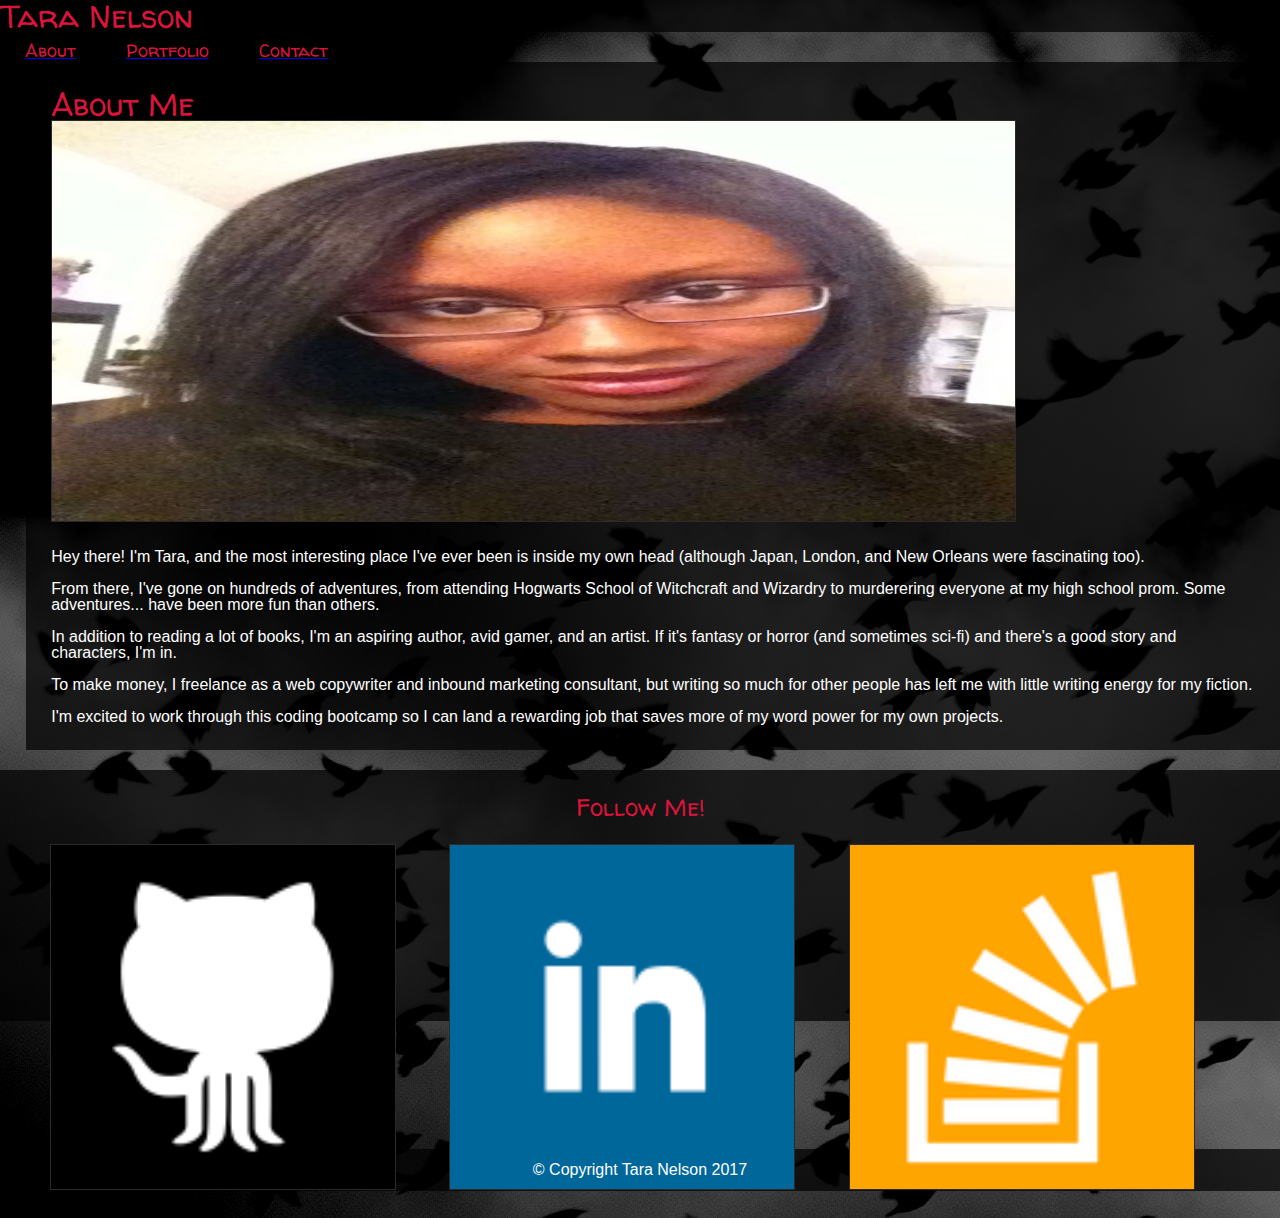
<file: index.html>
<!DOCTYPE html>
<html lang="en">
<head>
    <meta charset="UTF-8">
    <meta name="viewport" content="width=device-width, initial-scale=1.0">
    <meta http-equiv="X-UA-Compatible" content="ie=edge">
    <title>Bootstrap Portfolio</title>
    <link rel="stylesheet" type="text/css" href="assets/reset.css" />
    <link rel="stylesheet" href="https://maxcdn.bootstrapcdn.com/bootstrap/4.0.0-beta/css/bootstrap.min.css" integrity="sha384-/Y6pD6FV/Vv2HJnA6t+vslU6fwYXjCFtcEpHbNJ0lyAFsXTsjBbfaDjzALeQsN6M" crossorigin="anonymous">    
    <link href="https://fonts.googleapis.com/css?family=Rancho|Walter+Turncoat" rel="stylesheet">
    <link rel="stylesheet" type="text/css" href="assets/style.css"/>
    
</head>
<body>

<!--HEADER Section Start-->

<nav class="navbar navbar-toggleable-sm" style="background-color: rgba(0, 0, 0, .7)" id="navbar">

    <div class="container-fluid"> 
        <h1 class="navbar-brand">Tara Nelson</h1>
        <div class="navbar-nav flex-column flex-sm-row">
            <a class="nav-item nav-link active" href="index.html"><h3>About</h3></a>
            <a class="nav-item nav-link" href="portfolio.html"><h3>Portfolio</h3></a>
            <a class="nav-item nav-link" href="contact.html"><h3>Contact</h3></a>
        </div> <!--Navbar-nav-->
     </div> <!--Container-->  

</nav>

<!--MAIN Section Start-->

    <div class="container-fluid">
        <div class="row" > <!--Big Daddy Row-->
            <div class="col-sm-6 col-lg-6" id="content-section"> <!--Content and Picture Column-->
                <h1>About Me</h1>

                <div class="row"> 
                    <div class="col-1"></div>
                    <div class="col-10">
                        <img src="assets/images/me_straight_hair.jpg" class="img-responsive" style="width: 80%" alt="Tara Nelson">
                        <p>
                            Hey there! I'm Tara, and the most interesting place I've ever been is inside my own head (although Japan, London, and New Orleans were fascinating too). 
                            <br><br>
                            From there, I've gone on hundreds of adventures, from attending Hogwarts School of Witchcraft and Wizardry to murderering everyone at my high school prom. Some adventures... have been more fun than others.
                            <br><br>
                            In addition to reading a lot of books, I'm an aspiring author, avid gamer, and an artist. If it's fantasy or horror (and sometimes sci-fi) and there's a good story and characters, I'm in.
                            <br><br>
                            To make money, I freelance as a web copywriter and inbound marketing consultant, but writing so much for other people has left me with little writing energy for my fiction.
                            <br><br>
                            I'm excited to work through this coding bootcamp so I can land a rewarding job that saves more of my word power for my own projects. 
                        </p>
                    </div>
                </div> 

            </div> <!--End Content and Picture Column-->

            <div class="col-1"></div>
            <div class="col-sm-5 col-lg-4"> <!--Side Bar-->
                <div class="row">
                    <div class="col-10" id="side-bar">
                    <h2 id="side-bar-text">Follow Me!</h2>
                    <a href="https://github.com/Saluki-scribe"><img src="assets/images/icon_github.png" class="img-responsive" alt="github icon"></a>
                    <a href="https://www.linkedin.com/in/tarabnelson/"><img src="assets/images/icon_linkedin.png" class="img-responsive" alt="linkedin icon"></a>
                    <a href="https://stackexchange.com/users/11101908/tara-nelson"><img src="assets/images/icon_stackoverflow.png" class="img-responsive" alt="stackoverflow icon"></a>
                    </div>
                </div>
            </div> <!--End Side Bar-->

        </div>
    </div> <!--End Main Section Container-->


<!--FOOTER Section Start-->

<div class="container-fluid" id="footer">
    <div class="row">
        <div class="col-12">
            <p id="copyright">&copy Copyright Tara Nelson 2017</p>
        </div>
    </div>
</div>

</body>
</html>
</file>
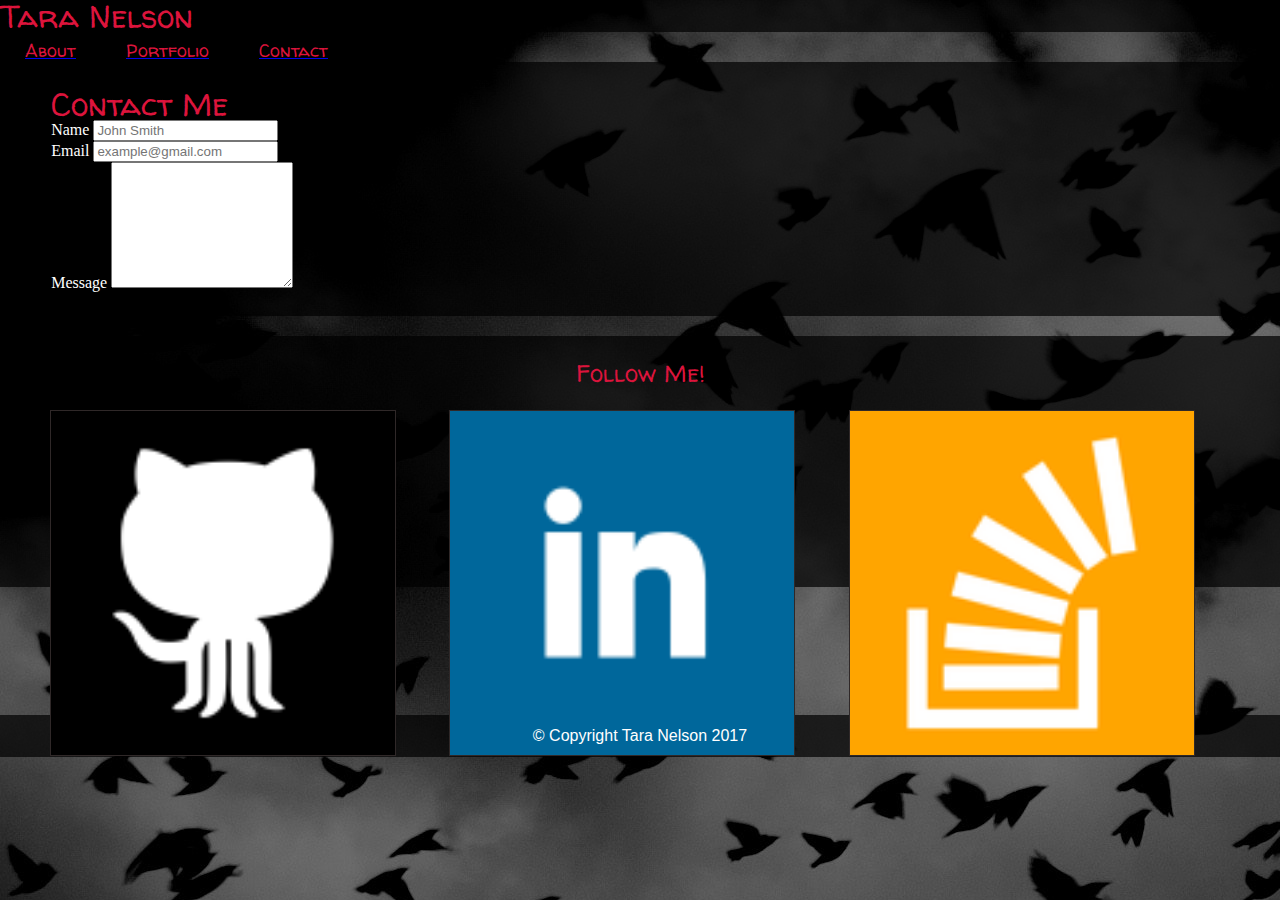
<file: contact.html>
<!DOCTYPE html>
<html lang="en">
<head>
    <meta charset="UTF-8">
    <meta name="viewport" content="width=device-width, initial-scale=1.0">
    <meta http-equiv="X-UA-Compatible" content="ie=edge">
    <title>Bootstrap Portfolio</title>
    <link rel="stylesheet" type="text/css" href="assets/reset.css" />
    <link rel="stylesheet" href="https://maxcdn.bootstrapcdn.com/bootstrap/4.0.0-beta/css/bootstrap.min.css" integrity="sha384-/Y6pD6FV/Vv2HJnA6t+vslU6fwYXjCFtcEpHbNJ0lyAFsXTsjBbfaDjzALeQsN6M" crossorigin="anonymous">    
    <link href="https://fonts.googleapis.com/css?family=Rancho|Walter+Turncoat" rel="stylesheet">
    <link rel="stylesheet" type="text/css" href="assets/style.css"/>
    
</head>
<body>

<!--HEADER Section Start-->

<nav class="navbar navbar-toggleable-sm" style="background-color: rgba(0, 0, 0, .7)" id="navbar">
        
    <div class="container-fluid"> 
        <h1 class="navbar-brand">Tara Nelson</h1>
        <div class="navbar-nav flex-column flex-sm-row">
            <a class="nav-item nav-link active" href="index.html"><h3>About</h3></a>
            <a class="nav-item nav-link" href="portfolio.html"><h3>Portfolio</h3></a>
            <a class="nav-item nav-link" href="contact.html"><h3>Contact</h3></a>
        </div> <!--Navbar-nav-->
    </div> <!--Container-->               
</nav>

<!--MAIN Section Start-->

    <div class="container-fluid">
        <div class="row"> <!--Big Daddy Row-->
            <div class="col-sm-6 col-lg-6" id="content-section"> <!--Content and Picture Column-->
                <h1>Contact Me</h1>
                <div class="row">
                    <div class="col"> 
                        <form>
                            <div class="form-group">
                                <label for="name">Name</label>
                                <input type="text" class="form-control" id="formGroupExampleInput" placeholder="John Smith">
                            </div>
                            <div class="form-group">
                                <label for="email">Email</label>
                                <input type="text" class="form-control" id="formGroupExampleInput2" placeholder="example@gmail.com">
                            </div>
                            <div class="form-group">
                                <label for="comment">Message</label>
                                <textarea class="form-control" rows="8" id="comment"></textarea>
                            </div>
                        </form>
                    </div>          
                </div> 

            </div> <!--End Content and Picture Column-->
            
            <div class="col-1"></div>
            <div class="col-sm-5 col-lg-4"> <!--Side Bar-->
                <div class="row">
                    <div class="col-10" id="side-bar">
                    <h2 id="side-bar-text">Follow Me!</h2>
                    <a href="https://github.com/Saluki-scribe"><img src="assets/images/icon_github.png" class="img-responsive" alt="github icon"></a>
                    <a href="https://www.linkedin.com/in/tarabnelson/"><img src="assets/images/icon_linkedin.png" class="img-responsive" alt="linkedin icon"></a>
                    <a href="https://stackexchange.com/users/11101908/tara-nelson"><img src="assets/images/icon_stackoverflow.png" class="img-responsive" alt="stackoverflow icon"></a>
                    </div>
                </div>
            </div> <!--End Side Bar-->

        </div> <!--End Big Daddy Row-->
    </div> <!--End Main Section Container-->



<!--FOOTER Section Start-->

<div class="container-fluid" id="footer">
    <div class="row">
        <div class="col-12">
            <p id="copyright">&copy Copyright Tara Nelson 2017</p>
        </div>
    </div>
</div>

</body>
</html>
</file>
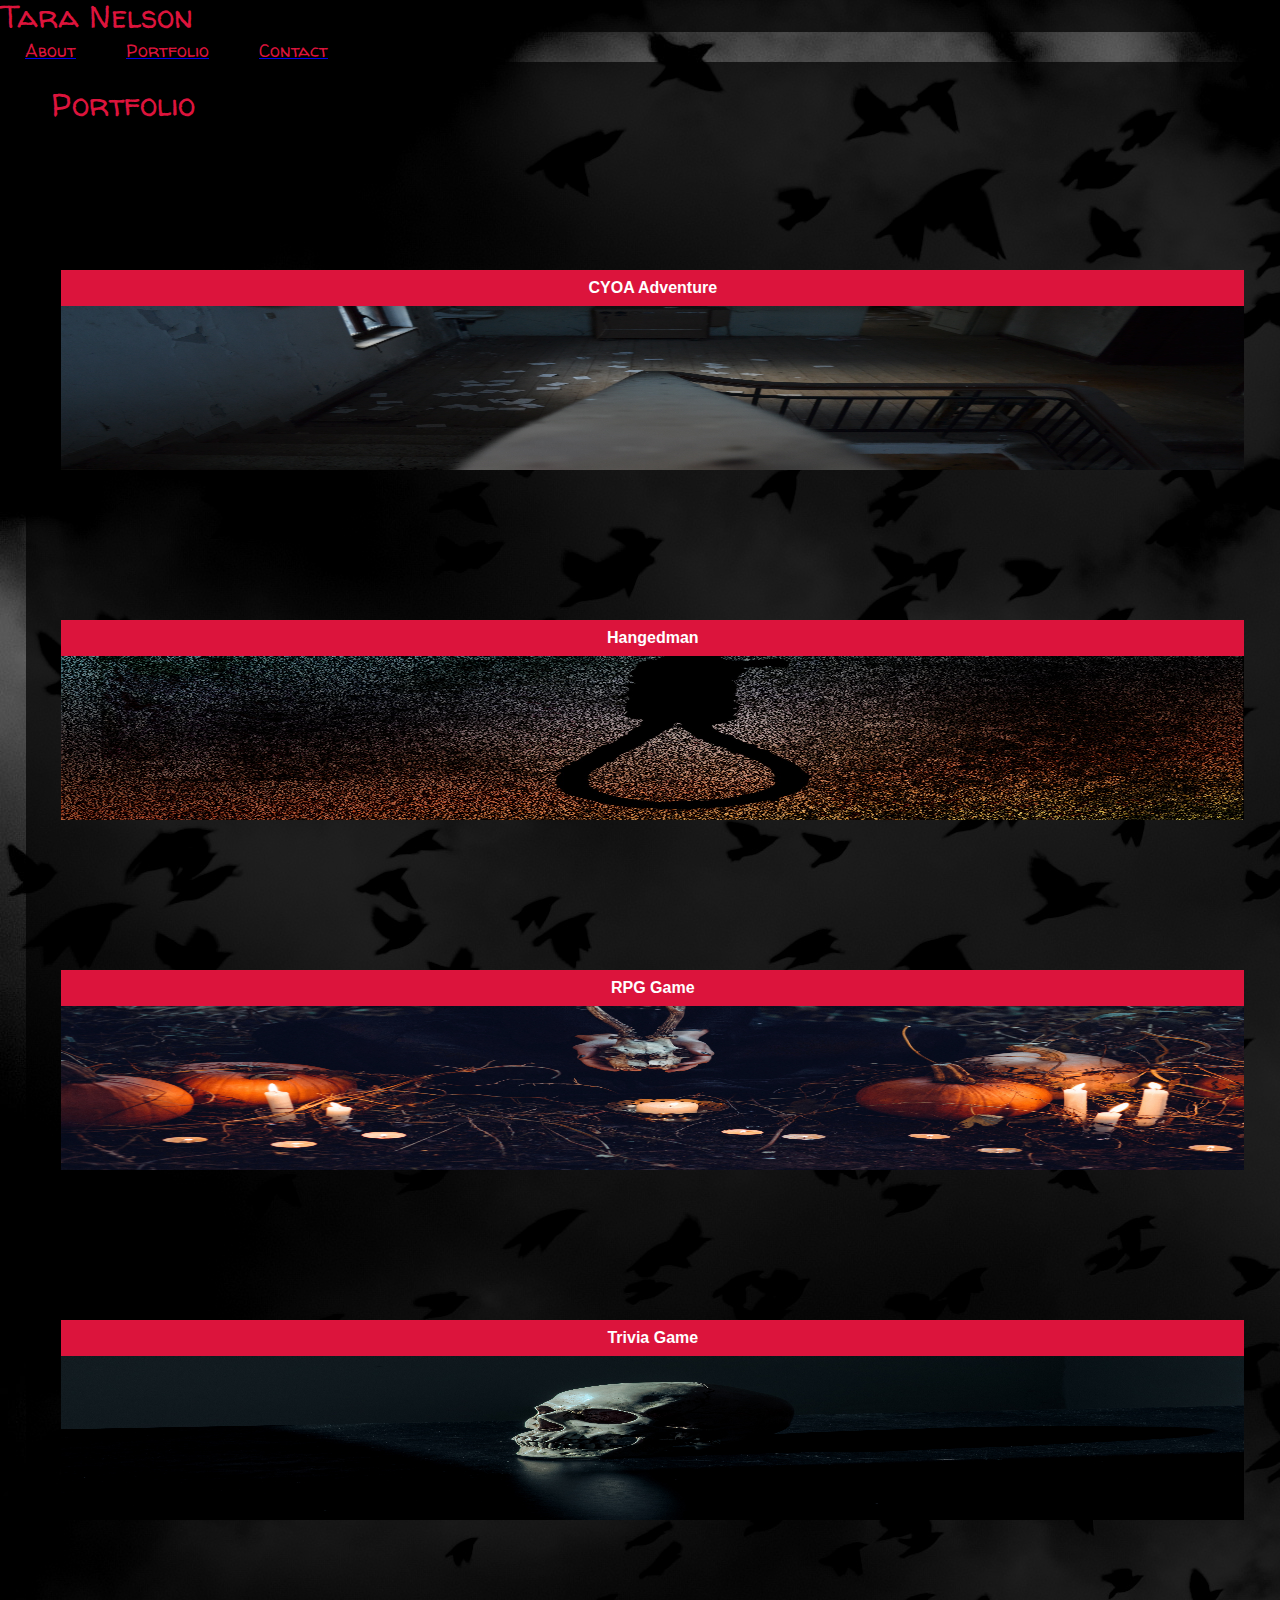
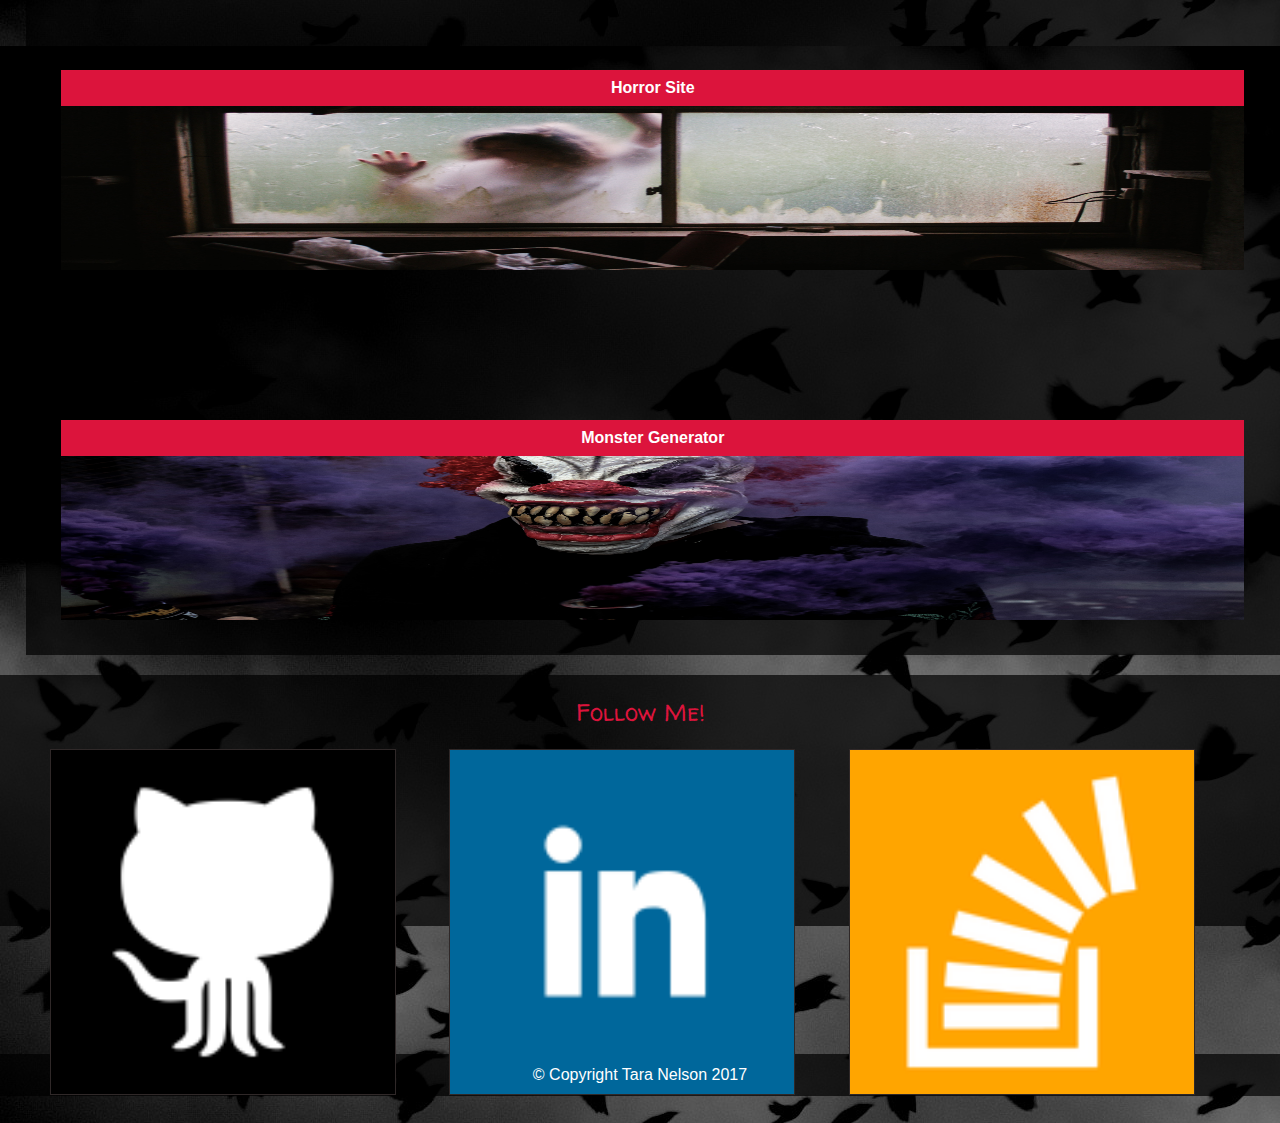
<file: portfolio.html>
<!DOCTYPE html>
<html lang="en">
<head>
    <meta charset="UTF-8">
    <meta name="viewport" content="width=device-width, initial-scale=1.0">
    <meta http-equiv="X-UA-Compatible" content="ie=edge">
    <title>Bootstrap Portfolio</title>
    <link rel="stylesheet" type="text/css" href="assets/reset.css" />
    <link rel="stylesheet" href="https://maxcdn.bootstrapcdn.com/bootstrap/4.0.0-beta/css/bootstrap.min.css" integrity="sha384-/Y6pD6FV/Vv2HJnA6t+vslU6fwYXjCFtcEpHbNJ0lyAFsXTsjBbfaDjzALeQsN6M" crossorigin="anonymous">    
    <link href="https://fonts.googleapis.com/css?family=Rancho|Walter+Turncoat" rel="stylesheet">
    <link rel="stylesheet" type="text/css" href="assets/style.css"/>
    
</head>
<body>

<!--HEADER Section Start-->

<nav class="navbar navbar-toggleable-sm" style="background-color: rgba(0, 0, 0, .7)" id="navbar">
        
    <div class="container-fluid"> 
        <h1 class="navbar-brand">Tara Nelson</h1>
        <div class="navbar-nav flex-column flex-sm-row">
            <a class="nav-item nav-link active" href="index.html"><h3>About</h3></a>
            <a class="nav-item nav-link" href="portfolio.html"><h3>Portfolio</h3></a>
            <a class="nav-item nav-link" href="contact.html"><h3>Contact</h3></a>
        </div> <!--Navbar-nav-->
    </div> <!--Container--> 

</nav>

<!--MAIN Section Start-->

    <div class="container-fluid">
        <div class="row"> <!--Big Daddy Row-->
            <div class="col-sm-6 col-lg-6" id="content-section"> <!--Portfolio Column-->
                
                <h1>Portfolio</h1>

                <div class="row"> <!--Image Container Row 1-->
                    
                    <div class="col-md-5" id="cyoa-pic">
                        <a href="#">
                            <p>CYOA Adventure</p>
                        </a>
                    </div>
                    
                    <div class="col-md-5" id="hanged-pic">
                        <a href="#">
                            <p>Hangedman</p>
                        </a>
                    </div>
                </div> <!--End Image Container Row 1-->

                <div class="row"> <!--Image Container Row 2-->
                    <div class="col-md-5" id="rpg-pic">
                        <a href="#">
                            <p>RPG Game</p>
                        </a>
                    </div>
                    
                    <div class="col-md-5" id="trivia-pic">
                        <a href="#">
                            <p>Trivia Game</p>
                        </a>
                        </div>
                </div> <!--End Image Container Row 2-->

                <div class="row"> <!--Image Container Row 3-->
                    <div class="col-md-5" id="horror-pic">
                        <a href="#">
                            <p>Horror Site</p>
                        </a>
                    </div>
                    
                    <div class="col-md-5" id="monster-pic">
                        <a href="#">
                            <p>Monster Generator</p>
                        </a>
                    </div>
                </div> <!--End Image Container Row 1-->

            </div> <!--End Portfolio Column-->
            
            <div class="col-1"></div>
            <div class="col-sm-5 col-lg-4"> <!--Side Bar-->
                <div class="row">
                    <div class="col-10" id="side-bar">
                    <h2 id="side-bar-text">Follow Me!</h2>
                    <a href="https://github.com/Saluki-scribe"><img src="assets/images/icon_github.png" class="img-responsive" alt="github icon"></a>
                    <a href="https://www.linkedin.com/in/tarabnelson/"><img src="assets/images/icon_linkedin.png" class="img-responsive" alt="linkedin icon"></a>
                    <a href="https://stackexchange.com/users/11101908/tara-nelson"><img src="assets/images/icon_stackoverflow.png" class="img-responsive" alt="stackoverflow icon"></a>
                    </div>
                </div>
            </div> <!--End Side Bar-->

        </div>
    </div> <!--End Main Section Container-->

<!--FOOTER Section Start-->

<div class="container-fluid" id="footer">
    <div class="row">
        <div class="col-12">
            <p id="copyright">&copy Copyright Tara Nelson 2017</p>
        </div>
    </div>
</div>

</body>
</html>
</file>
<file: assets/style.css>
/*Site-wide Elements*/

body {
    background-image: url(images/background-crows.jpg);
}

h1 {
    font-family: 'Walter Turncoat', cursive;
    font-size: 32px;
    color: crimson;
}

h2 {
    font-family: 'Walter Turncoat', cursive;
    font-size: 24px;
    color: crimson;    
}

h3 {
    font-family: 'Walter Turncoat', cursive;
    font-size: 18px;
    color: crimson;    
}

p {
    font-family: Helvetica, sans-serif; 
    font-size: 16px;
    color: white;
}

img {
    border: 1px solid #2F2828;
}

#header {
    background-color: rgba(0, 0, 0, .5);
    padding: 20px 0 10px;
    margin-bottom: 10%;
}

#nav-title {
    text-align: center;
    padding: 10px 0;
}

.nav-item {
    float: left;
    margin: 0 15px;
    padding: 10px;
    text-align: center;
}

#navbar {
    margin-bottom: 30px;
}

/*Side Bar*/
#side-bar {
  background-color: rgba(0, 0, 0, .7); 
  padding: 2%;
  height: 200px;
}

#side-bar-text {
    text-align: center;
}

#side-bar img {
    margin: 2%;
    width: 28%;
}

/*ABOUT Page*/

#main-body {
    background-color: rgba(0, 0, 0, .0);
}

#content-section {
    background-color: rgba(0, 0, 0, .7);
    padding: 2%;
    margin-left: 2%;
}

#content-section img {
    height: 400px;
    margin-bottom: 2%;
}

/*PORTFOLIO*/


#cyoa-pic {
    height: 200px;
    background: url(images/cyoa.jpg) center no-repeat;
    background-size: 100% 100%;
    margin: 10px;
}

#hanged-pic {
    height: 200px;
    background: url(images/hanged.jpg) center no-repeat;    
    background-size: 100% 100%;
    margin: 10px;
}

#rpg-pic {
    height: 200px;
    background: url(images/rpg.jpg) center no-repeat;
    background-size: 100% 100%;
    margin: 10px;
    }

#trivia-pic {
    height: 200px;
    background: url(images/trivia.jpg) center no-repeat;    
    background-size: 100% 100%;    
    margin: 10px;
}

#horror-pic {
    height: 200px;
    background: url(images/horror.jpg) center no-repeat;    
    background-size: 100% 100%;    
    margin: 10px;
    }

#monster-pic {
    height: 200px;
    background: url(images/monster.jpg) center no-repeat;    
    background-size: 100% 100%;    
    margin: 10px; 
}

[id$="pic"] a p {
    margin-top: 150px; 
    padding: 10px;
    text-align: center;
    background-color: crimson;
    font-weight: bold;
}

[id$="pic"] a {
    text-decoration: none;
}

/*Contact*/

label {
    color: white;
}

#content-section {
    margin-bottom: 20px;
}

/*Footer*/

#footer {
    background-color:  rgba(0, 0, 0, .7);
    margin-top: 10%;
    padding: 1% 0;
}

#copyright {
    text-align: center;
}
</file>
